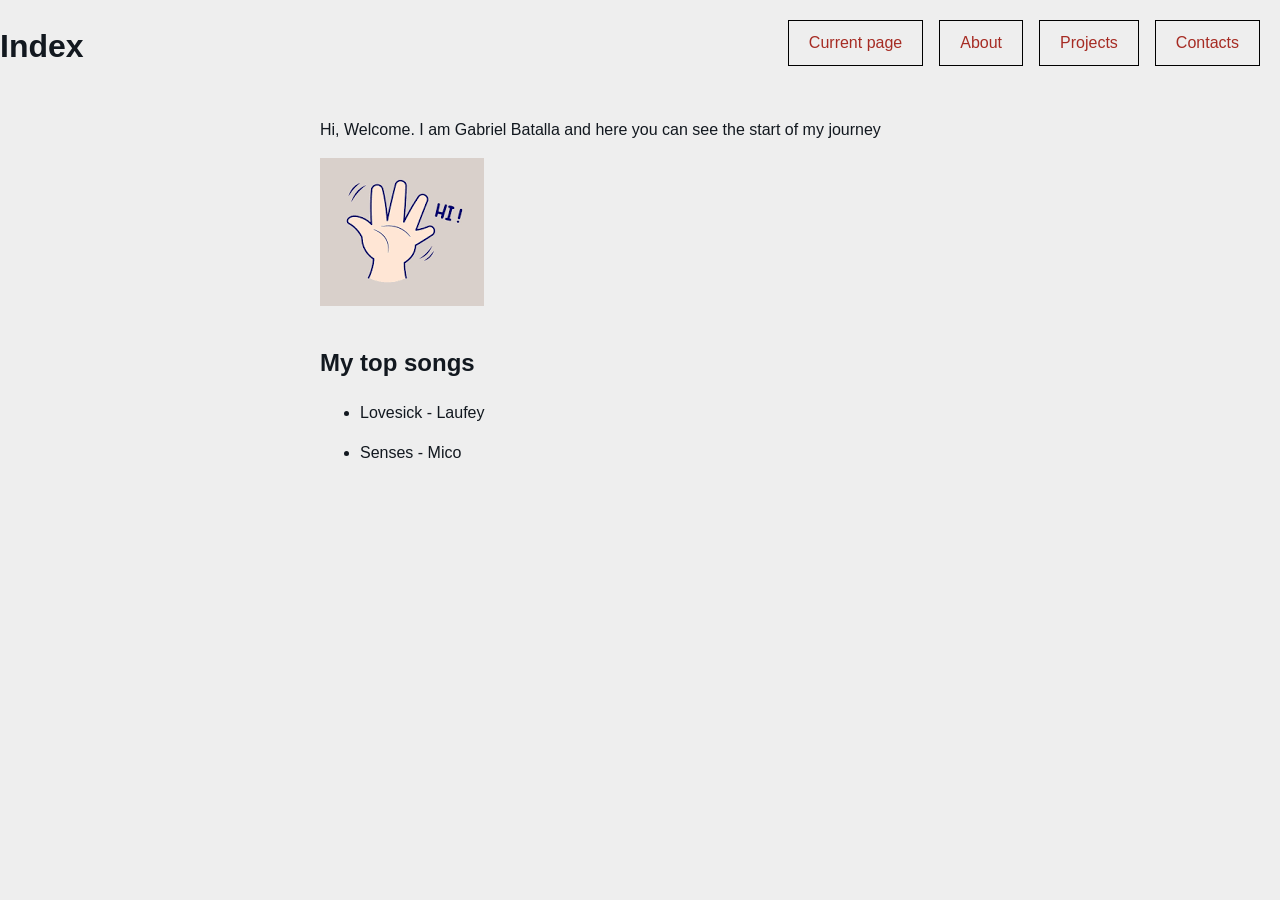
<file: index.html>
<!DOCTYPE html>
<html lang="en">
<head>
    <meta charset="UTF-8">
    <meta name="viewport" content="width=device-width, initial-scale=1.0">
    <title>Index</title>
    <link rel="stylesheet" href="style.css">

</head>
<body>
    <div class="header-container">
    <header>
        <h1>Index</h1>
    </header>
        <nav>
        <ul>
            <li><a href = "index.html">Current page</a></li>
            <li><a href = "about.html">About</a></li>
            <li><a href = "projects.html">Projects</a></li>
            <li><a href="contact.html">Contacts</a></li>
        </ul>

    </nav>
    </div>

    <main>
    
     <p>Hi, Welcome. I am Gabriel Batalla and here you can see the start of my journey</p>
        <img src="images/hand.png" alt="I am waving my hand to you">
    <br>
    <div class="sidebar">
        <h2>My top songs</h2>
            <ul>
                <li><p>Lovesick - Laufey</p></li>
                <li><p>Senses - Mico</p></li>
            </ul>
    </div>
    </main>
    <footer>
        
    </footer>
</body>
</html>
</file>
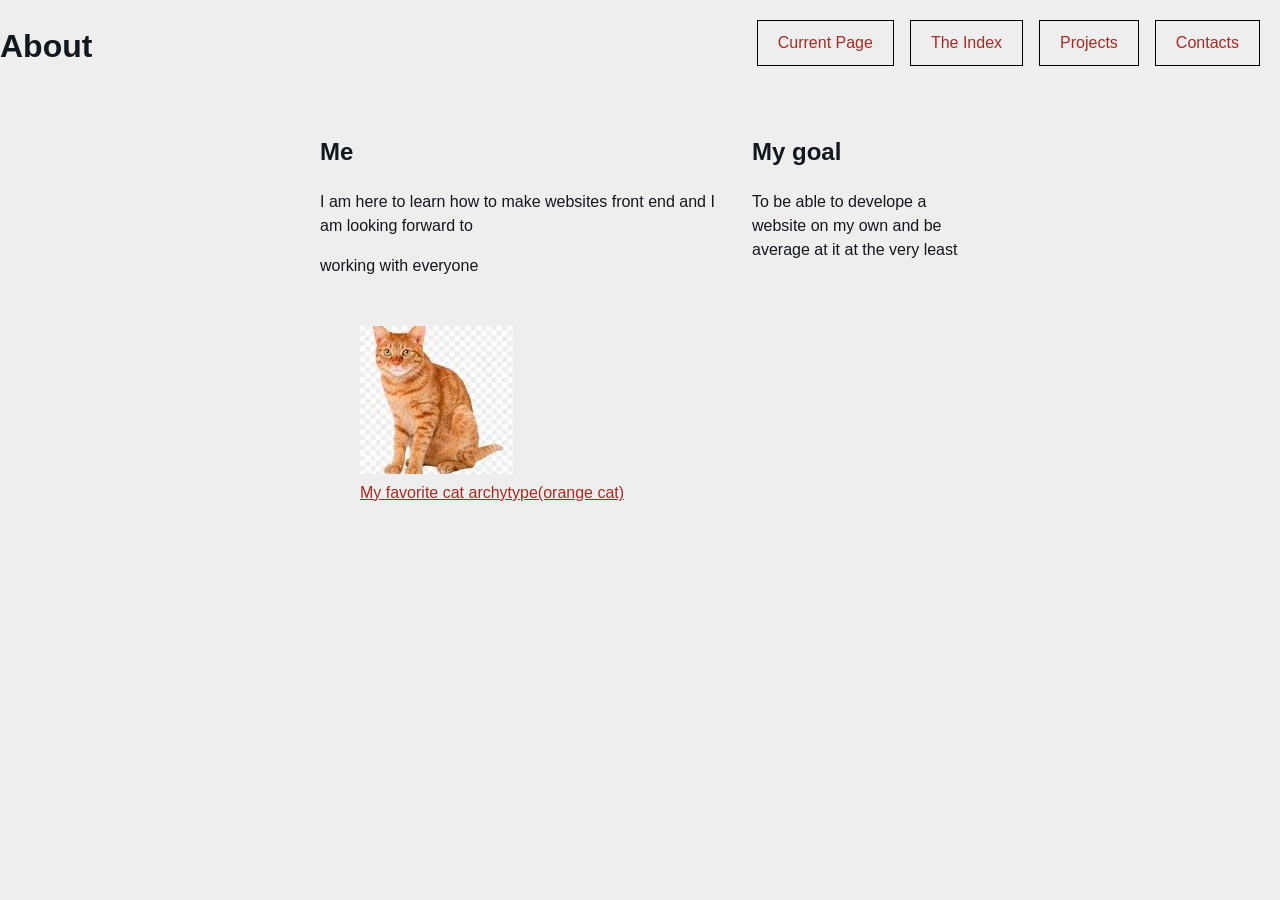
<file: about.html>
<!DOCTYPE html>
<html lang="en">
<head>
    <meta charset="UTF-8">
    <meta name="viewport" content="width=device-width, initial-scale=1.0">
    <title>About</title>
    <link rel="stylesheet" href="style.css">

</head>
<body>
    <div class="header-container">
    <header>
        <h1>About</h1>
    </header>
    <nav>
        <ul>
            <li><a href = "about.html">Current Page</a></li>
            <li><a href = "index.html">The Index</a></li>
            <li><a href = "projects.html">Projects</a></li>
            <li><a href="contact.html">Contacts</a></li>
        </ul>
    </nav>
    </div>
    
    <main class="page-layout">
    <section class="content">
        <h2>Me</h2>
        <p>I am here to learn how to make websites front end and I am looking forward to </p>
        <p>working with everyone</p>
    </section>
    <section>
        <h2>My goal</h2>
        <p>To be able to develope a website on my own and be average at it at the very least</p>
    </section>
    <div class="sidebar">
    <figure>
        <a href="https://www.youtube.com/shorts/VGaWtxRQJfU" target="_blank" rel="noopener">
        <img src="images/cat.png" alt="Orange cat">
        <figcaption class="cat">My favorite cat archytype(orange cat)</figcaption>
    </figure>
    </div>
    </main>
    <footer>

    </footer>
</body>
</html>
</file>
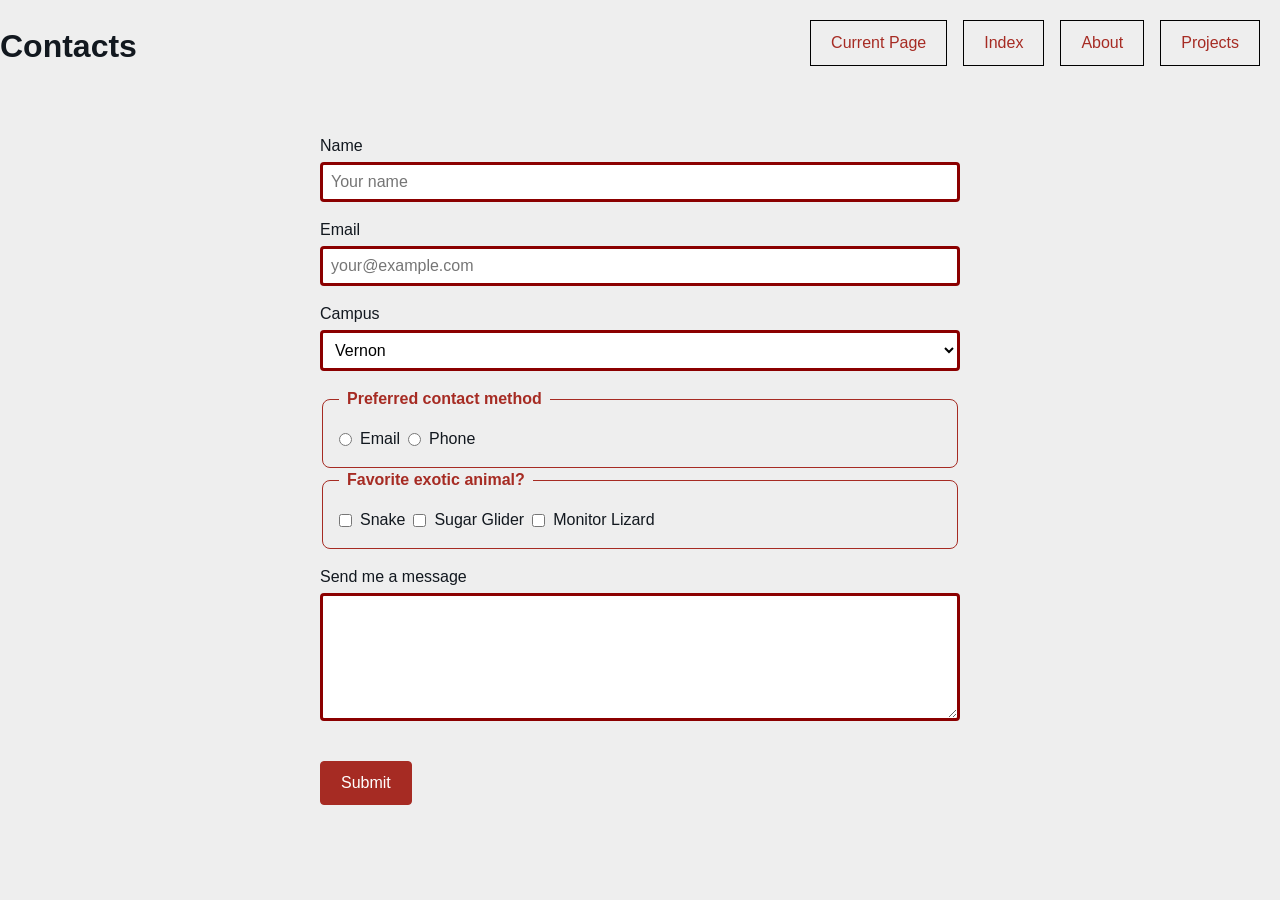
<file: contact.html>
<!DOCTYPE html>
<html lang="en">
<head>
    <meta charset="UTF-8">
    <meta name="viewport" content="width=device-width, initial-scale=1.0">
    <title>Contacts</title>
    <link rel="stylesheet" href="style.css">

</head>
<body>
    <div class="header-container">
    <header>
        <h1>Contacts</h1>
    </header>
     <nav>
        <ul>
            <li><a href="contact.html">Current Page</a></li>
            <li><a href = "index.html">Index</a></li>
            <li><a href = "about.html">About</a></li>
            <li><a href = "projects.html">Projects</a></li>
        </ul>

    </nav>
    </div>
    <main>
        
     <form action="/signup" method="post">

    <p>
        <label for="name">Name</label>
        <input type="text" id="name" placeholder="Your name" required>
        </p>
    <p>
        <label for="email">Email</label>
        <input type="email" id="email" placeholder="your@example.com" required>
        </p>
    <p>
        <label for="campus"> Campus</label>
        <select>
        <option>Vernon</option>
        <option>Kelowna</option>
        <option>Salmon Arm</option>
        <option>Pentiction</option>
        </select>
        </p>
   
<fieldset>
    <legend>Preferred contact method</legend>
    <div class="option">
        <input type="radio" id="c-email" name="contact" value="email">
        <label for="c-email">Email</label>

        <input type="radio" id="c-phone" name="contact" value="phone">
        <label for="c-phone">Phone</label>
    </div>
</fieldset>

<fieldset>
    <legend>Favorite exotic animal?</legend>
    <div class="option">
        <input type="checkbox" id="snake" name="animal" value="snake">
        <label for="snake">Snake</label>

        <input type="checkbox" id="sugarglider" name="animal" value="sugarglider">
        <label for="sugarglider">Sugar Glider</label>

        <input type="checkbox" id="monitor-lizard" name="animal" value="monitor-lizard">
        <label for="monitor-lizard">Monitor Lizard</label>
    </div>
</fieldset>

    <label for="msg">Send me a message</label>
    <textarea id="msg" name="msg" rows="5" col="40"></textarea>
    <br>
    <button type="submit">Submit</button>
</form>
    </main>
    <footer>
        
    </footer>
</body>
</html>
</file>
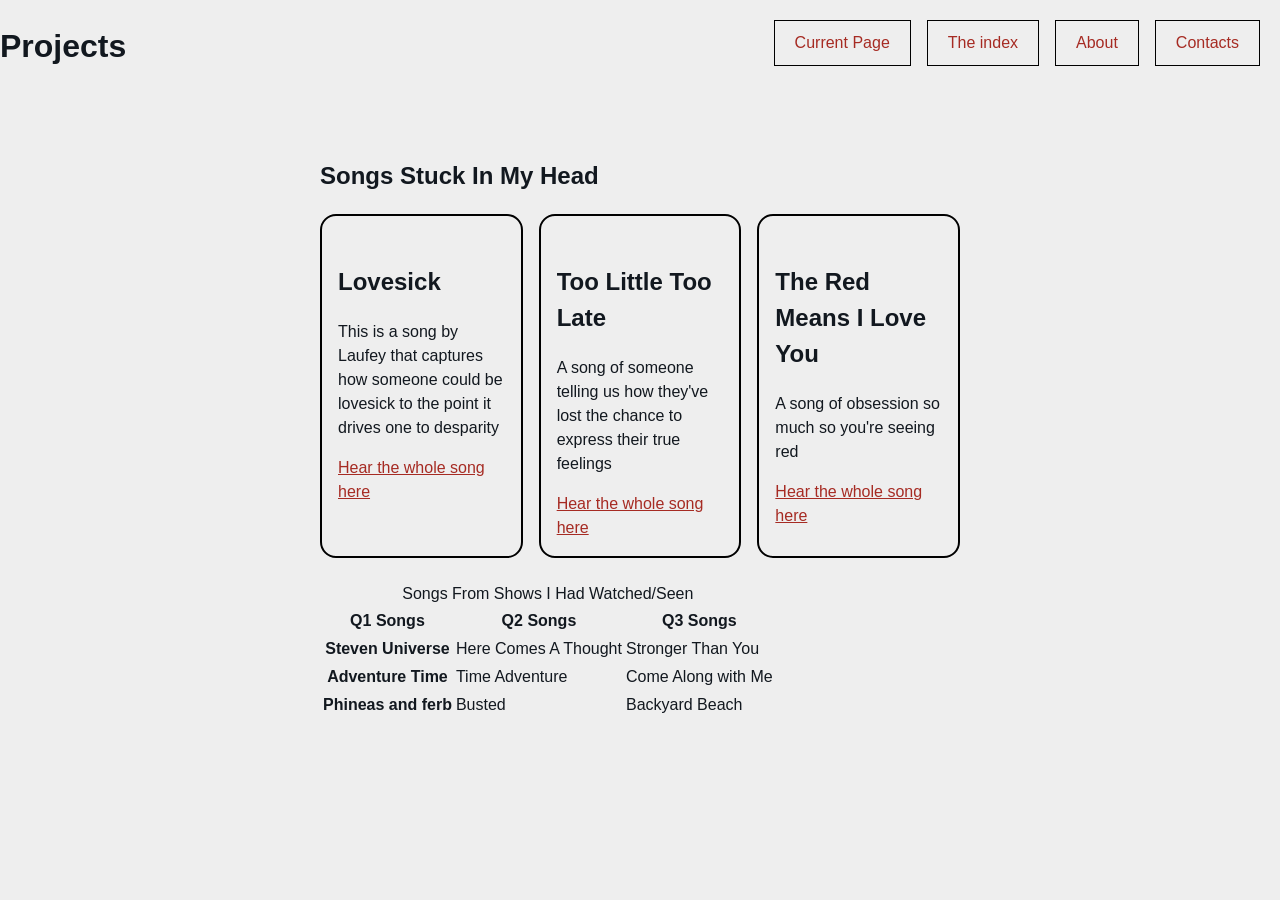
<file: projects.html>
<!DOCTYPE html>
<html lang="en">
<head>
    <meta charset="UTF-8">
    <meta name="viewport" content="width=device-width, initial-scale=1.0">
    <title>Projects</title>
    <link rel="stylesheet" href="style.css">

</head>
<body>
    <div class="header-container">
        <header>
            <h1> <Strong>Projects</Strong></h1>
        </header>
            <nav>
                <ul>
                    <li><a href = "projects.html">Current Page</a></li>
                    <li><a href = "index.html">The index</a></li>
                    <li><a href = "about.html">About</a></li>
                    <li><a href="contact.html">Contacts</a></li>
                </ul>
            </nav>

    </div>

    <br>
    <main>
    <h2>Songs Stuck In My Head</h2>
    <div class="cards">
        <article>
                <h2>Lovesick</h2>
                <p>This is a song by Laufey that captures how someone could be lovesick to the point it drives one to desparity</p>
                <a href="https://www.youtube.com/watch?v=y6-LuNQRo9E" class="card-btn">Hear the whole song here</a>
        </article>


        <article>
                <h2>Too Little Too Late</h2>
                <p>A song of someone telling us how they've lost the chance to express their true feelings</p>
                <a href="https://www.youtube.com/watch?v=s75Ak1itmLM" class="card-btn">Hear the whole song here</a>
        </article>


        <article>
                <h2>The Red Means I Love You</h2>
                <p>A song of obsession so much so you're seeing red</p>
                <a href="https://www.youtube.com/watch?v=Pj6ntDEEfeE" class="card-btn">Hear the whole song here</a>
        </article>
    </div>

    <br>

    <table>
        <caption>Songs From Shows I Had Watched/Seen</caption>

        <thead>
            <tr>
                <th scope="col">Q1 Songs</th>
                <th scope="col">Q2 Songs</th>
                <th scope="col">Q3 Songs</th>
            </tr>
        </thead>

        <tbody>
                <tr>
                    <th scope="row">Steven Universe</th>
                    <td>Here Comes A Thought</td>
                    <td>Stronger Than You</td>
                </tr>
                <tr>
                    <th scope="row">Adventure Time</th>
                    <td>Time Adventure</td>
                    <td>Come Along with Me</td>
                </tr>
                <tr>
                    <th scope="row">Phineas and ferb</th>
                    <td>Busted</td>
                    <td>Backyard Beach</td>
                </tr>
        </tbody>
    </table>
    </main>
    <footer>
        
    </footer>
</body>
</html>
</file>
<file: style.css>
:root {
  --brand:  #a62b23;
  --ink:    #12181f;
  --muted:  #6b7885;
  --space:  1rem;
}

a { color: var(--brand); }

*,
*::before,
*::after {
    box-sizing: border-box;
}

body {
    font-family: Arial, Helvetica, sans-serif;
    color: var(--ink);
    line-height: 1.5;
    margin: 0;
    background: #eee;
}

h1 {
    font-size: 2rem;
    margin-bottom: var(--space);
    text-align: center;
}

h2 {
    font-size: 1.5rem;
    margin-top: 2rem;
}

h3 {
    font-size: 1.2rem;
}

main {
    max-width: 42rem;
    margin: 0 auto;
    padding: var(--space);
}

nav {
    padding: 20px;
}

nav ul {
    display: flex;
    justify-content: center;
    gap: 1rem;
    list-style: none;
    padding: 0;
    margin: 0;
}

nav li {
    text-align: center;
}

nav a {
    display: block;
    padding: 10px 20px;
    border: 1px solid black;
    text-decoration: none;
}

@media (min-width: 38rem) {
    .header-container {
        display: flex;
        justify-content: space-between;
        align-items: center;
    }
}

.muted {
    color: var(--muted);
}


a:hover {
    text-decoration: underline;
}

a:focus,
input:focus,
textarea:focus,
button:focus {
    outline: 0.15rem solid var(--brand);
    outline-offset: 0.15rem;
}

select {
    width: 100%;
    padding: 0.75rem;
    font-size: 1rem;
    font-family: inherit;
    background: white;
    border: 0.1rem solid var(--muted);
    border-radius: 0.25rem;
    cursor: pointer;
}

select:hover {
    border-color: var(--brand);
}

select:focus {
    outline: 0.15rem solid var(--brand);
    outline-offset: 0.15rem;
    border-color: var(--brand);
}
input[type="email"] {
    border-color: var(--brand);
}

form {
    margin-top: 2rem;
}

fieldset {
    border: 0.1rem solid var(--brand);
    border-radius: 0.5rem;
    padding: var(--space);
}

legend {
    font-weight: bold;
    color: var(--brand);
    padding: 0 0.5rem;
}

label {
    display: block;
    margin-top: var(--space);
    margin-bottom: 0.25rem;
}

input,
textarea {
    width: 100%;
    padding: 0.75rem;
    font-size: 1rem;
    font-family: inherit;
    border: 0.1rem solid var(--muted);
    border-radius: 0.25rem;
}

textarea {
    min-height: 8rem;
    resize: vertical;
}

button {
    margin-top: var(--space);
    padding: 0.75rem 1.25rem;
    font-size: 1rem;
    background: var(--brand);
    color: white;
    border: 0.1rem solid var(--brand);
    border-radius: 0.25rem;
    cursor: pointer;
}
.option {
  display: flex;
  align-items: center;
  gap: 0.5rem;
}

.option input {
  margin: 0;
  width: auto;   
}

.option label {
  display: inline;  
  margin: 0;
}
button:hover {
    background: #145f45;
}

input[type="text"],
input[type="email"],
select,
textarea {
  display: block;
  width: 100%;
  border: 0.2rem solid darkred;
  padding: 0.5rem;
}

button:focus {
    outline: 0.15rem solid var(--brand);
    outline-offset: 0.15rem;
}
/* 1 · explicit, with media queries */
.cards { display: grid; gap: 1rem; grid-template-columns: 1fr;}

@media (min-width: 38rem) {
  .cards { grid-template-columns: repeat(2, 1fr); }
}
@media (min-width: 58rem) {
  .cards { grid-template-columns: repeat(3, 1fr); }
}
.cards article{
        gap: 1rem;
        border: 2px solid black;
        border-radius: 1rem;
        padding: 1rem;
}

.page-layout {
    display: grid;
    grid-template-columns: 1fr;
    gap: 1rem;
}

.sidebar {
    align-self: start;
}

@media (min-width: 38rem) {
    .page-layout {
        grid-template-columns: 2fr 1fr;
    }
}
</file>
